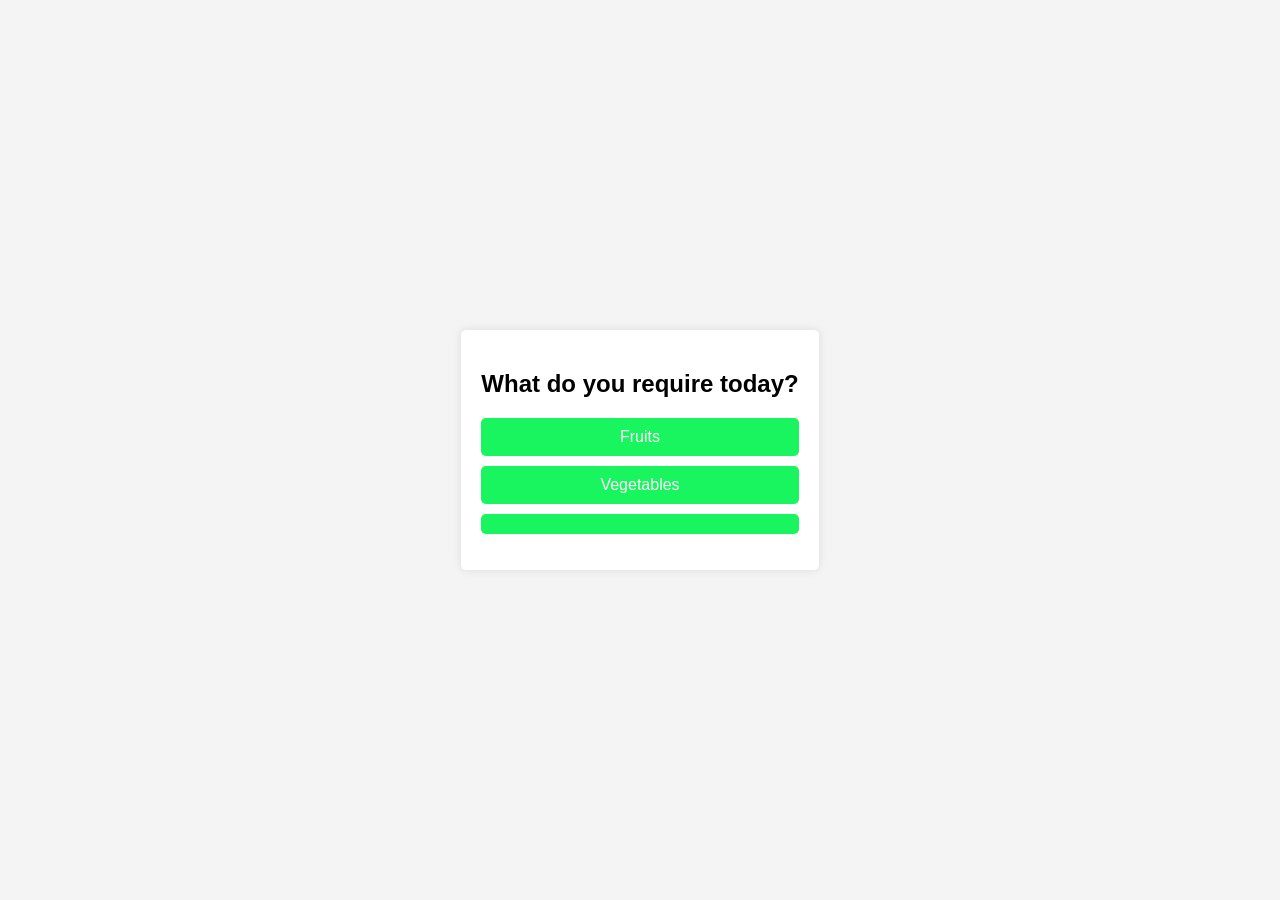
<file: templates/abel.html>
<!DOCTYPE html>
<html lang="en">
<head>
    <meta charset="UTF-8">
    <meta name="viewport" content="width=device-width, initial-scale=1.0">
    <title>Consumer Needs</title>
    <style>
        body {
            font-family: Arial, sans-serif;
            background-color: #f4f4f4;
            margin: 0;
            padding: 0;
            display: flex;
            justify-content: center;
            align-items: center;
            height: 100vh;
        }
        .needs-container {
            background-color: #fff;
            padding: 20px;
            border-radius: 5px;
            box-shadow: 0 0 10px rgba(0, 0, 0, 0.1);
        }
        .needs-container h2 {
            text-align: center;
            margin-bottom: 20px;
        }
        .needs-list {
            list-style-type: none;
            padding: 0;
            text-align: center;
        }
        .needs-list li {
            margin-bottom: 10px;
        }
        .needs-list li a {
            display: block;
            padding: 10px;
            background-color: #18f55e;
            color: #fff;
            text-decoration: none;
            border-radius: 5px;
        }
        .needs-list li a:hover {
            background-color: #0056b3;
        }
    </style>
</head>
<body>
    <div class="needs-container">
        <h2>What do you require today?</h2>
        <ul class="needs-list">
            <li><a href="https://example.com/option1">Fruits</a></li>
            <li><a href="https://example.com/option2">Vegetables</a></li>
            <li><a href="https://example.com/option3"></a></li>
            <!-- Add more options as needed -->
        </ul>
    </div>
</body>
</html>
</file>
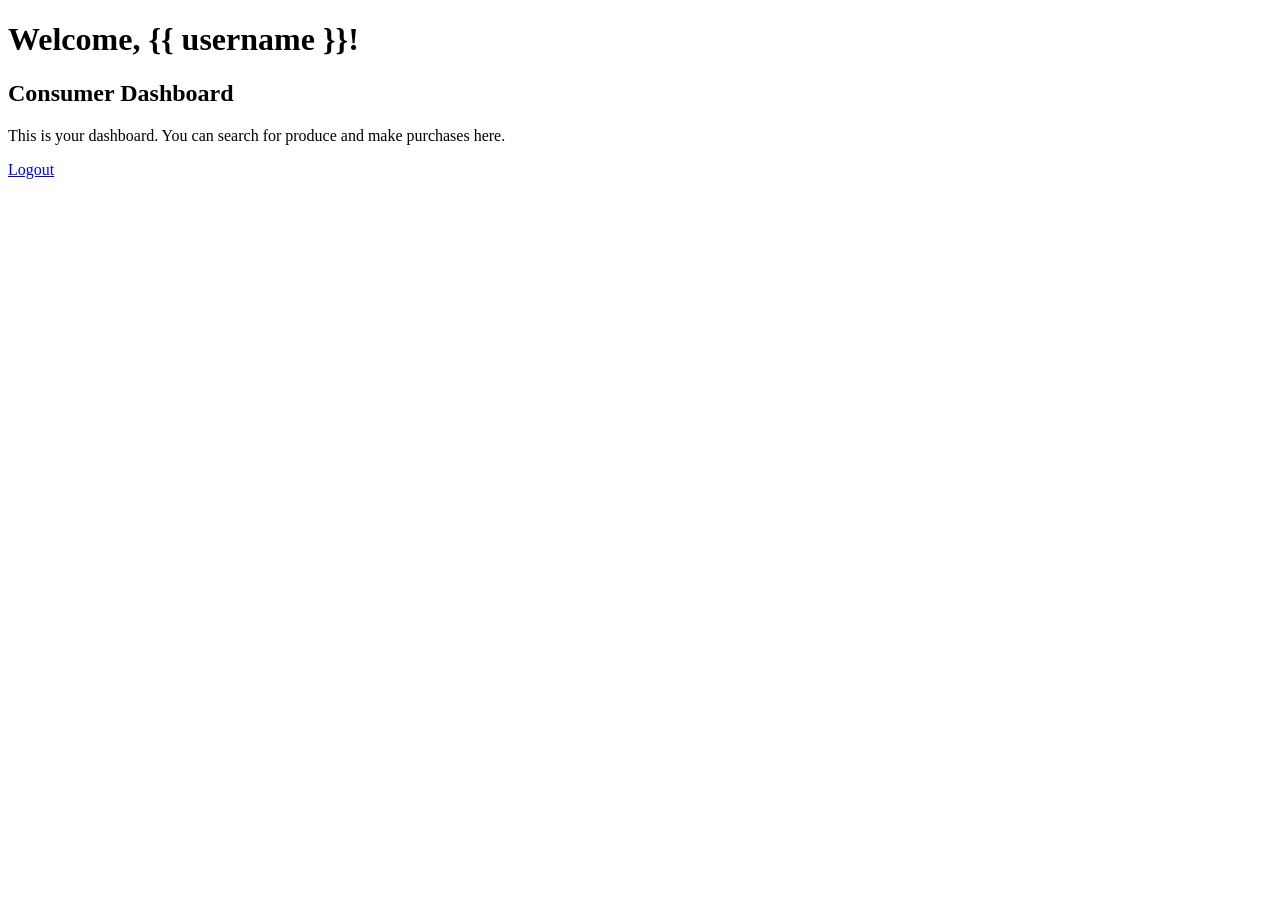
<file: templates/consumer_dashboard.html>
<!DOCTYPE html>
<html lang="en">
<head>
    <meta charset="UTF-8">
    <meta name="viewport" content="width=device-width, initial-scale=1.0">
    <title>Consumer Dashboard</title>
</head>
<body>
    <h1>Welcome, {{ username }}!</h1>
    <h2>Consumer Dashboard</h2>
    <p>This is your dashboard. You can search for produce and make purchases here.</p>
    <p><a href="/logout">Logout</a></p>
</body>
</html>
</file>
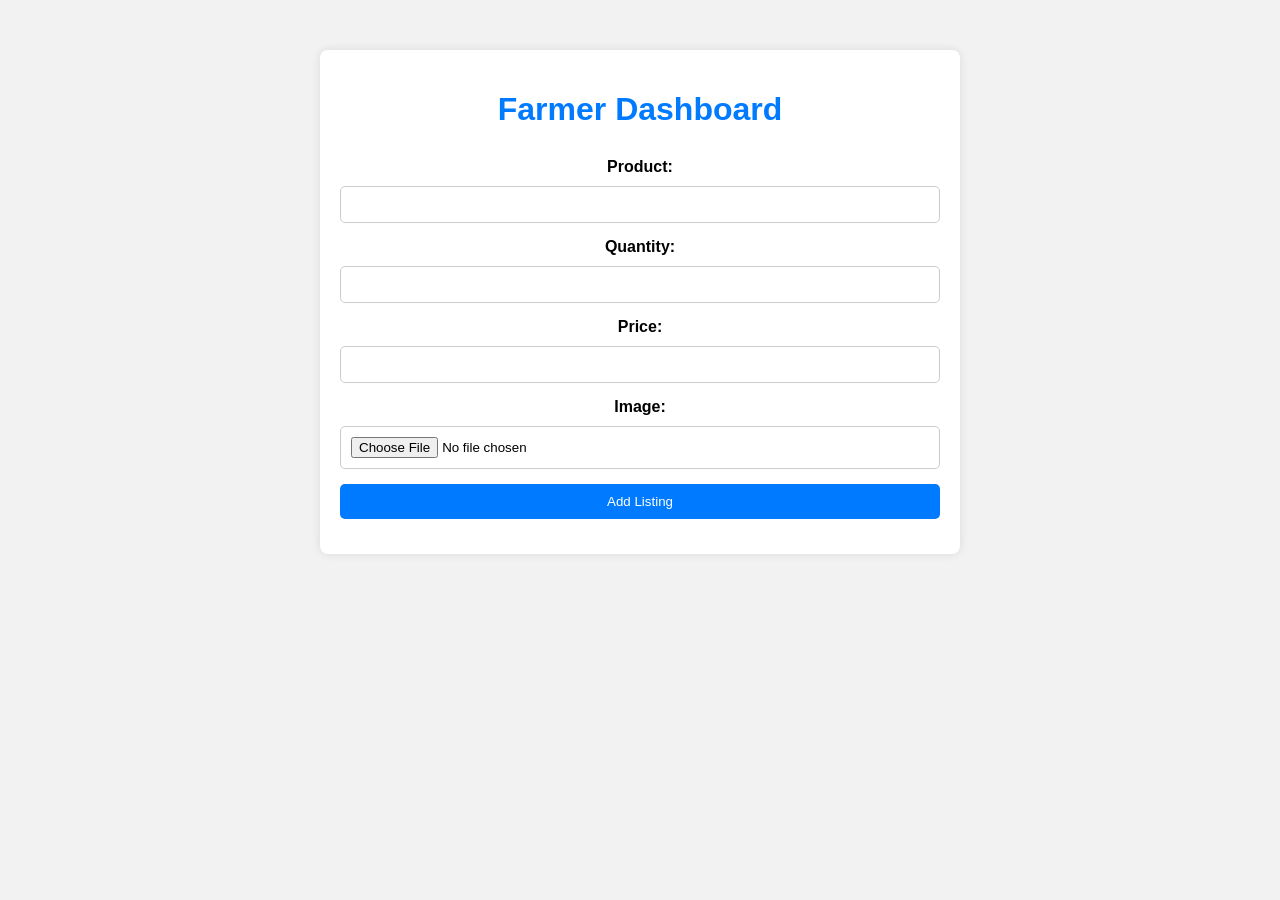
<file: templates/farmer_dashboard.html>
<!DOCTYPE html>
<html lang="en">
<head>
    <meta charset="UTF-8">
    <meta name="viewport" content="width=device-width, initial-scale=1.0">
    <title>Farmer Dashboard</title>
    <style>
        body {
            font-family: Arial, sans-serif;
            background-color: #f2f2f2;
            margin: 0;
            padding: 0;
        }

        .container {
            max-width: 600px;
            margin: 50px auto;
            background-color: #fff;
            padding: 20px;
            border-radius: 8px;
            box-shadow: 0 0 10px rgba(0, 0, 0, 0.1);
        }

        h1 {
            text-align: center;
            color: #007bff;
            margin-bottom: 30px;
        }

        form {
            display: flex;
            flex-direction: column;
            align-items: center;
        }

        label {
            font-weight: bold;
            margin-bottom: 10px;
        }

        input[type="text"],
        input[type="number"],
        input[type="file"],
        input[type="submit"] {
            padding: 10px;
            border-radius: 5px;
            border: 1px solid #ccc;
            width: 100%;
            box-sizing: border-box;
            margin-bottom: 15px;
        }

        input[type="submit"] {
            background-color: #007bff;
            color: #fff;
            border: none;
            cursor: pointer;
            transition: background-color 0.3s;
        }

        input[type="submit"]:hover {
            background-color: #0056b3;
        }
    </style>
</head>
<body>
    <div class="container">
        <h1>Farmer Dashboard</h1>
        <form action="/add_listing" method="post" enctype="multipart/form-data">
            <label for="product">Product:</label>
            <input type="text" id="product" name="product" required>

            <label for="quantity">Quantity:</label>
            <input type="number" id="quantity" name="quantity" required>

            <label for="price">Price:</label>
            <input type="number" id="price" name="price" required>

            <label for="image">Image:</label>
            <input type="file" id="image" name="image" accept="image/*" required>

            <input type="submit" value="Add Listing">
        </form>
    </div>
</body>
</html>
</file>
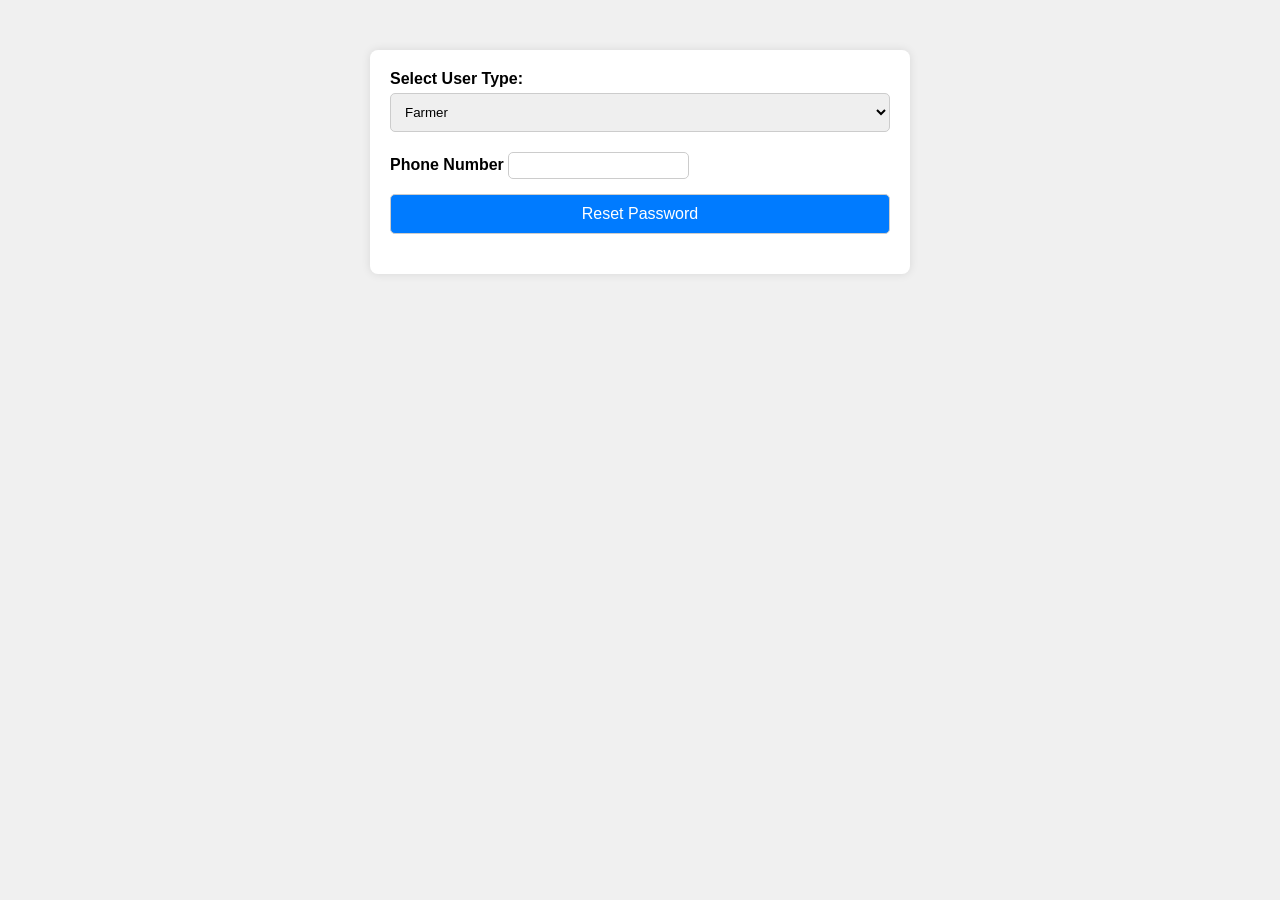
<file: templates/forgot_pass.html>
<!DOCTYPE html>
<html lang="en">
<head>
    <meta charset="UTF-8">
    <meta name="viewport" content="width=device-width, initial-scale=1.0">
    <title>Password Reset</title>
    <link rel="stylesheet" href="../static/login/styles.css">
    <style>
        /* Styles for the popup */
        .popup-container {
            display: none;
            position: fixed;
            top: 0;
            left: 0;
            width: 100%;
            height: 100%;
            background-color: rgba(0, 0, 0, 0.5);
            z-index: 9999;
        }

        .popup-box {
            position: relative;
            width: 300px;
            max-width: 90%;
            background-color: #fff;
            border-radius: 12px; /* Increased border-radius for smoother corners */
            padding: 20px;
            box-shadow: 0 0 10px rgba(0, 0, 0, 0.3);
            margin: 100px auto;
            text-align: center;
        }

        .popup-title {
            font-size: 1.2em;
            font-weight: bold;
            margin-bottom: 10px;
        }

        .popup-close {
            position: absolute;
            top: 5px;
            right: 10px;
            cursor: pointer;
            font-size: 1.2em;
            color: #666;
        }

        /* Added spacing between label and input */
        label {
            margin-bottom: 10px;
        }

        input[type="phone"] {
            margin-bottom: 10px;
            padding: 5px;
            border-radius: 5px;
            border: 1px solid #ccc;
        }
    </style>
</head>
<body>

<div class="container">
    <label for="userType">Select User Type:</label>
    <select id="userType">
        <option value="farmer">Farmer</option>
        <option value="consumer">Consumer</option>
    </select><br>

    <label for="phone">Phone Number</label>
    <input type="phone" id="phone" name="phone"><br>

    <button onclick="showPopup()">Reset Password</button>
</div>

<!-- Popup container -->
<div class="popup-container" id="popupContainer">
    <div class="popup-box">
        <span class="popup-close" onclick="hidePopup()">x</span>
        <p class="popup-title">Password Reset</p> <!-- Enhanced title styling -->
        <p>Password reset link has been sent.</p>
    </div>
</div>

<script>
    function showPopup() {
        document.getElementById('popupContainer').style.display = 'block';
        setTimeout(hidePopup, 2000); // Automatically hide after 2 seconds (adjust as needed)
    }

    function hidePopup() {
        document.getElementById('popupContainer').style.display = 'none';
        redirectToLogin();
    }

    function redirectToLogin() {
        window.location.href = "/login"; // Redirects to the login route in Flask
    }
</script>

</body>
</html>
</file>
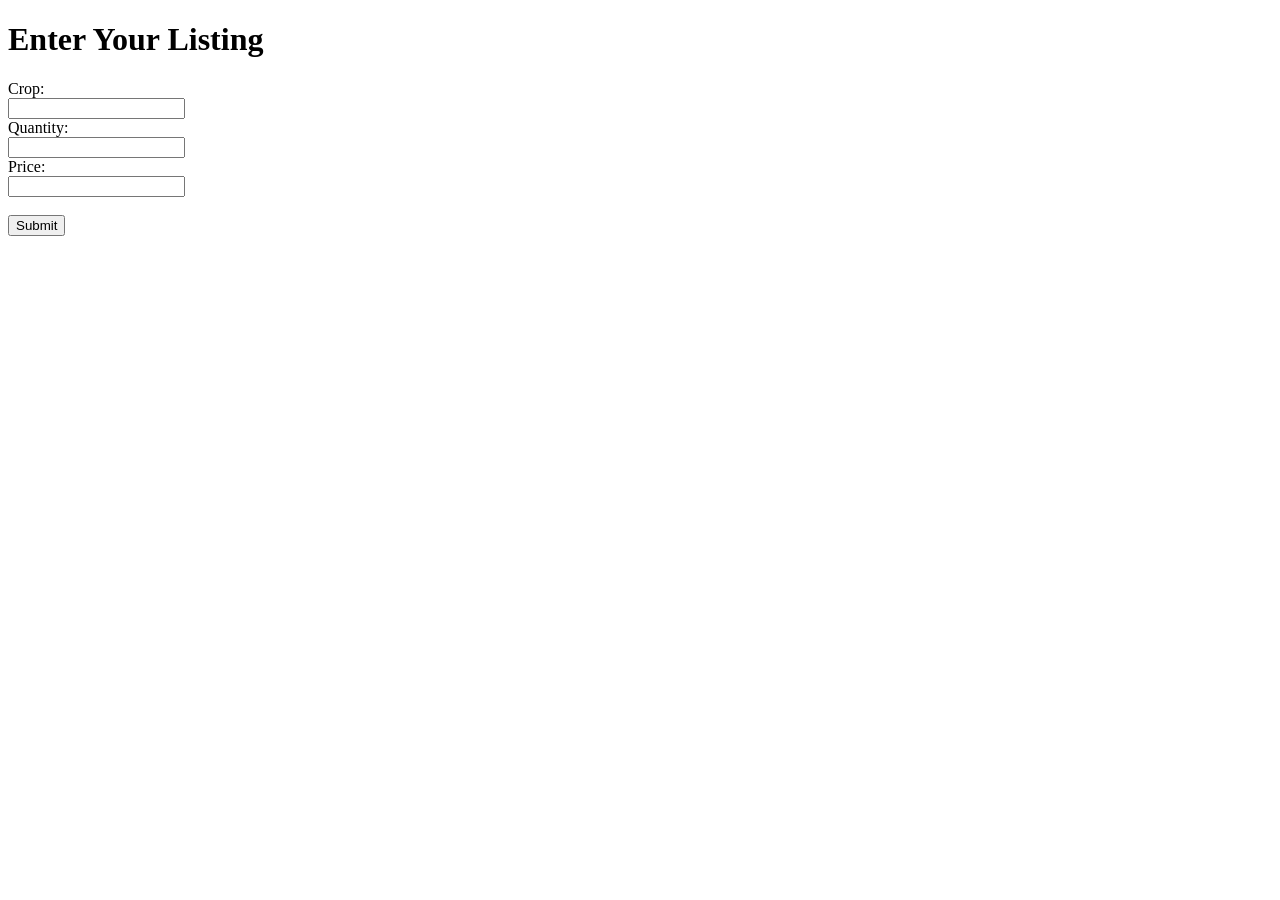
<file: templates/index_1.html>
<!DOCTYPE html>
<html lang="en">
<head>
    <meta charset="UTF-8">
    <meta name="viewport" content="width=device-width, initial-scale=1.0">
    <title>Farm Listings</title>
</head>
<body>
    <h1>Enter Your Listing</h1>
    <form action="/submit" method="post">
        <label for="crop">Crop:</label><br>
        <input type="text" id="crop" name="crop"><br>
        <label for="quantity">Quantity:</label><br>
        <input type="number" id="quantity" name="quantity"><br>
        <label for="price">Price:</label><br>
        <input type="number" id="price" name="price"><br><br>
        <input type="submit" value="Submit">
    </form>
</body>
</html>
</file>
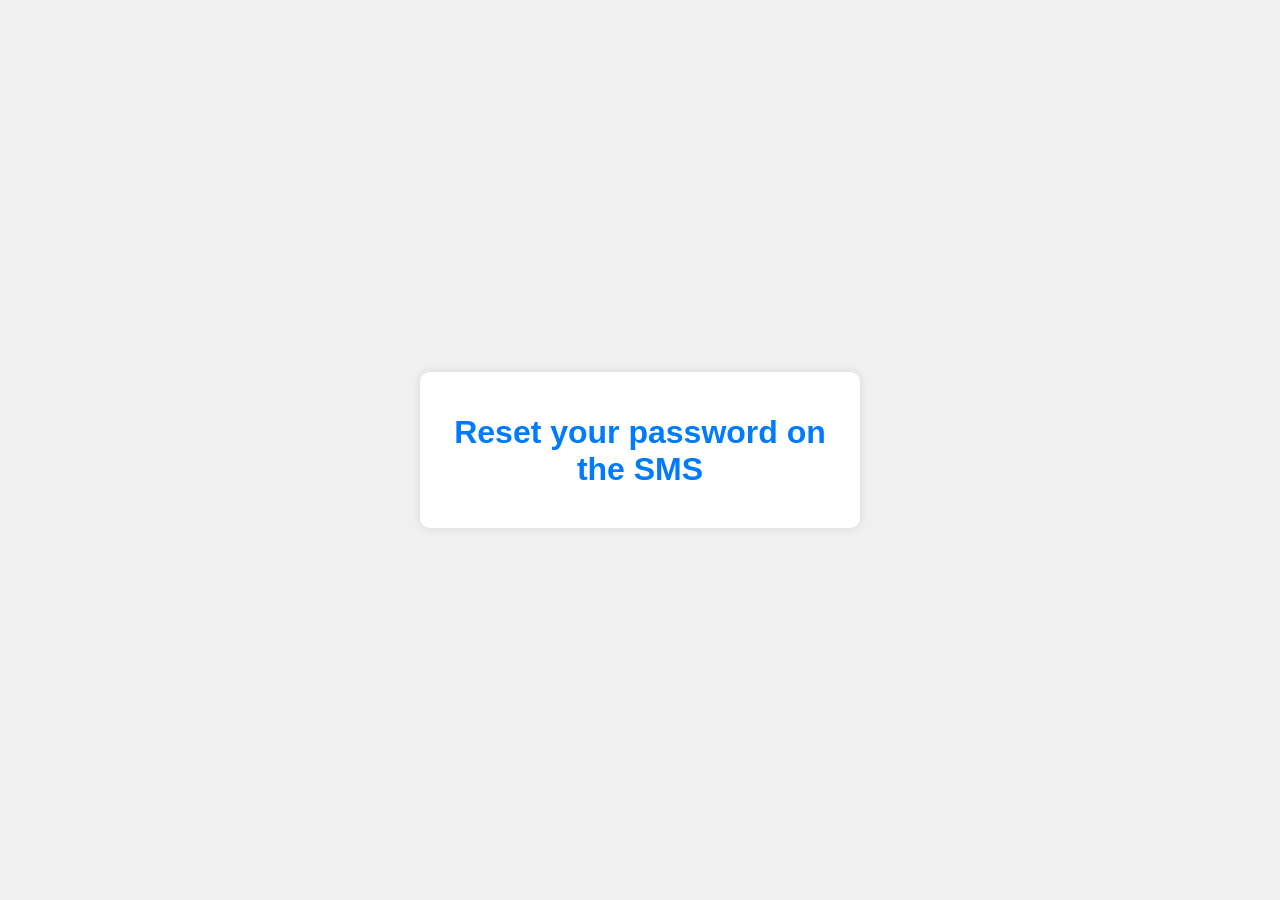
<file: templates/reset_password.html>
<!DOCTYPE html>
<html lang="en">
<head>
    <meta charset="UTF-8">
    <meta name="viewport" content="width=device-width, initial-scale=1.0">
    <title>Reset Password Link will be sent on your mobile number</title>
    <style>
        body {
            font-family: Arial, sans-serif;
            margin: 0;
            padding: 0;
            background-color: #f0f0f0;
            display: flex;
            justify-content: center;
            align-items: center;
            height: 100vh;
        }
        .container {
            width: 400px;
            background-color: #fff;
            padding: 20px;
            border-radius: 10px;
            box-shadow: 0px 0px 10px 0px rgba(0,0,0,0.1);
        }
        h1 {
            text-align: center;
            margin-bottom: 20px;
            color: #007bff;
        }
        .form-group {
            margin-bottom: 15px;
        }
        label {
            font-weight: bold;
        }
        input[type="email"], input[type="submit"] {
            padding: 10px;
            border-radius: 5px;
            border: 1px solid #ccc;
            width: 100%;
            box-sizing: border-box;
        }
        input[type="submit"] {
            background-color: #007bff;
            color: #fff;
            border: none;
            cursor: pointer;
            transition: background-color 0.3s;
        }
        input[type="submit"]:hover {
            background-color: #0056b3;
        }
    </style>
</head>
<body>
    <div class="container">
        <h1>Reset your password on the SMS</h1>
    </div>
</body>
</html>
</file>
<file: static/login/styles.css>
body {
    font-family: Arial, sans-serif;
    background-color: #f0f0f0;
    margin: 0;
    padding: 0;
}

.container {
    max-width: 500px;
    margin: 50px auto; /* Centering horizontally */
    padding: 20px;
    background-color: #fff;
    border-radius: 8px;
    box-shadow: 0 0 10px rgba(0, 0, 0, 0.1);
}

label {
    font-weight: bold;
}

select,
input[type="email"],
button {
    width: 100%;
    padding: 10px;
    margin-top: 5px;
    margin-bottom: 20px;
    border: 1px solid #ccc;
    border-radius: 5px;
    box-sizing: border-box;
}

button {
    background-color: #007bff;
    color: #fff;
    cursor: pointer;
    font-size: 16px;
}

button:hover {
    background-color: #0056b3;
}

button:focus {
    outline: none;
}

@media (max-width: 600px) {
    .container {
        margin: 20px;
    }
}
</file>
